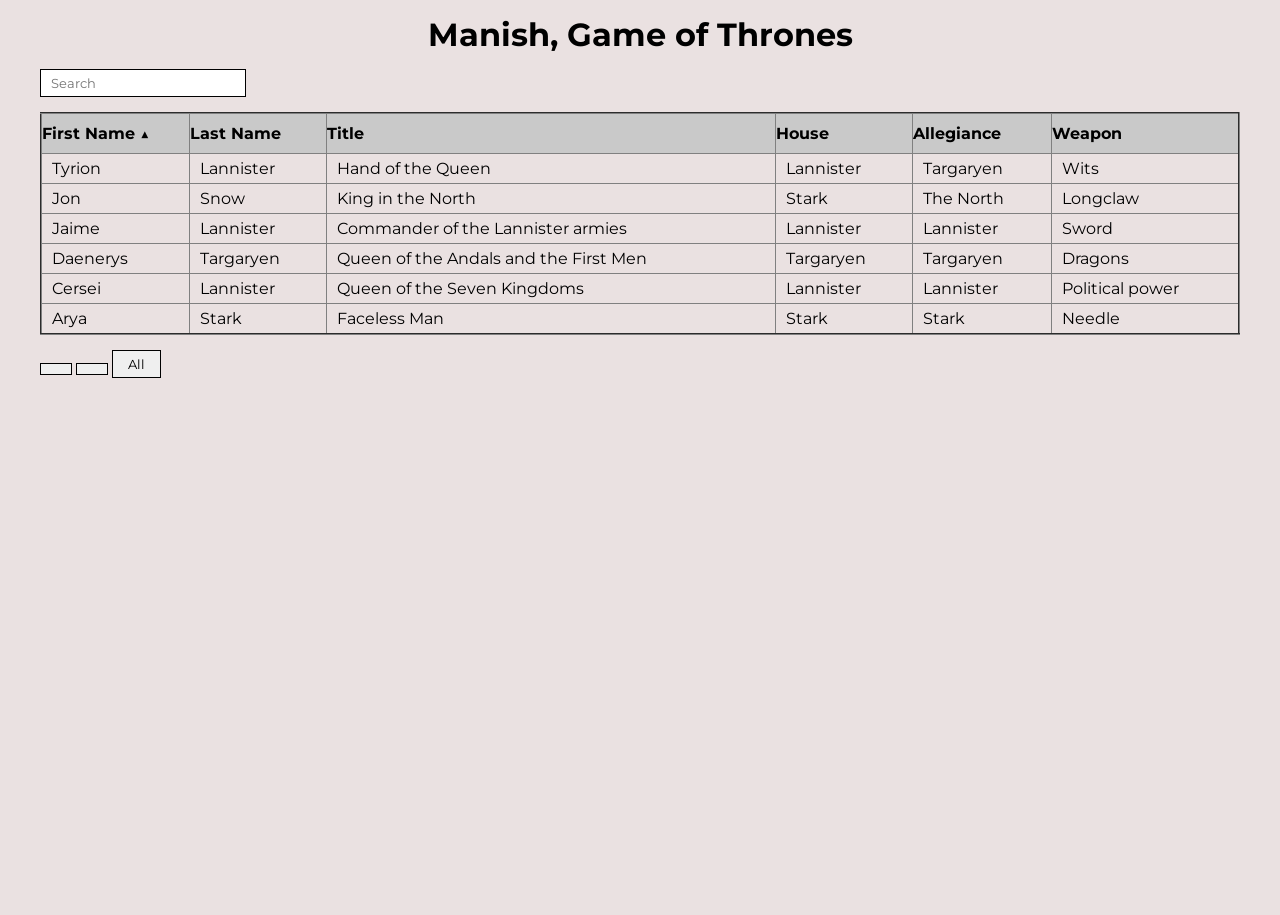
<file: index.html>
<html>

<head>
    <link href="css/style.css" rel="stylesheet">
</head>

<body>
    <main>
        <h1>Manish, Game of Thrones</h1>
        <div class="search-area">
            <input type="text" id="search" placeholder="Search">
        </div>
        
        <table border="2">
            <thead>
                <tr>
                    <th>First Name</th>
                    <th>Last Name</th>
                    <th>Title</th>
                    <th>House</th>
                    <th>Allegiance</th>
                    <th>Weapon</th>
                </tr>
            </thead>
            <tbody id="tableBody">
            </tbody>
        </table>

        <div class="buttons" id="filterButtons">
            <button type="button" class="btn" id="sortAM"></button>
            <button type="button" class="btn" id="sortNZ"></button>
            <button type="button" class="btn" id="all">All</button>
        </div>

    </main>

    <script type="text/javascript" src="js/jquery.js"></script>
    <script type="text/javascript" src="js/script.js"></script>
</body>

</html>
</file>
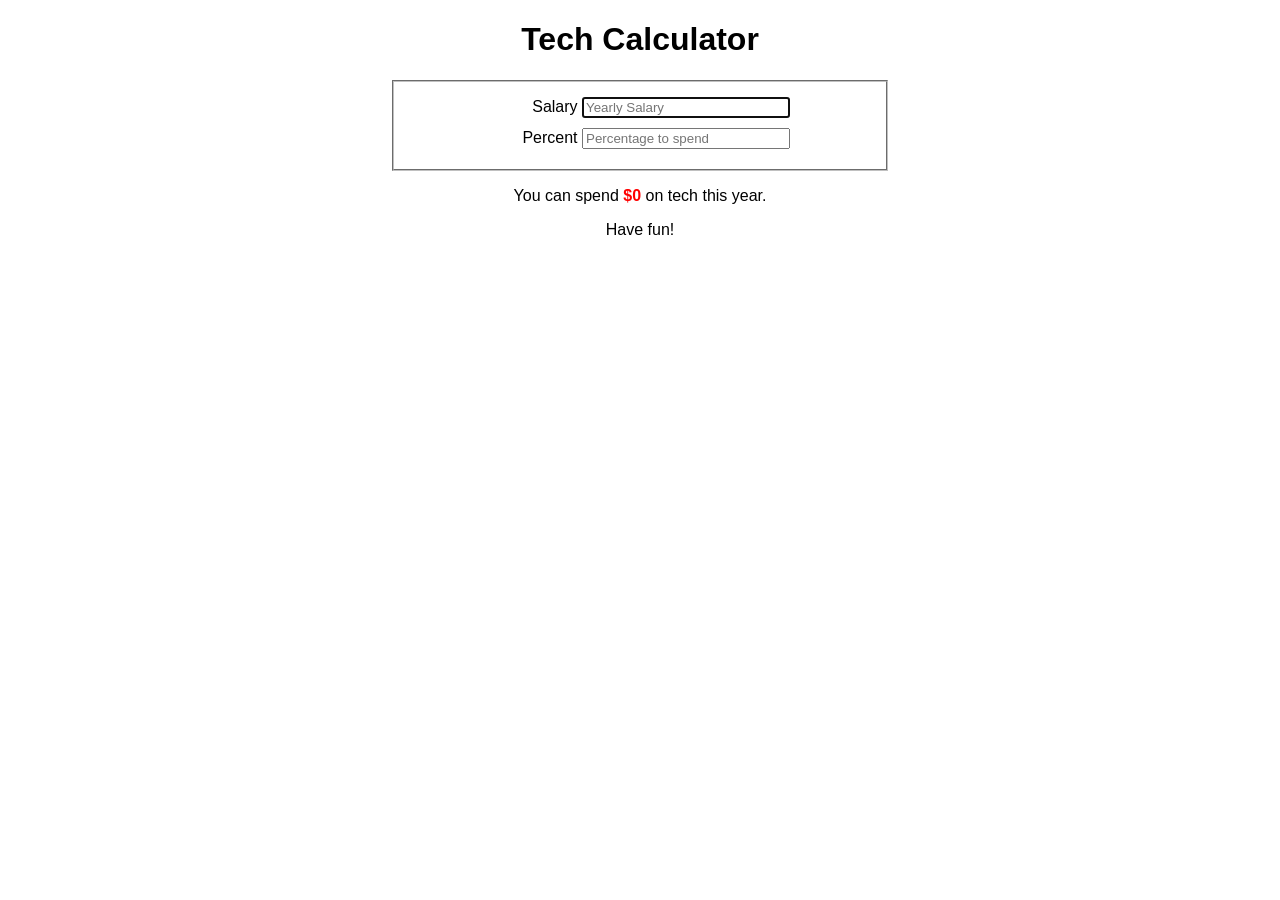
<file: as01.html>
<!DOCTYPE html>
<html>

<head>
	<!-- WEB303 Assignment 1 - jQuery -->
	<meta charset="utf-8" />
	<title>Tech Calculator</title>
	<link rel="stylesheet" href="style.css" />
	<script src="jquery.js"></script>
	<script src="script.js"></script>
</head>

<body>
	<h1>Tech Calculator</h1>
	<form>
		<fieldset>
			<label>Salary
				<input type="text" id="yearly-salary" placeholder="Yearly Salary" autofocus="autofocus" /></label>
			<label>Percent
				<input type="text" id="percent" placeholder="Percentage to spend" /></label>
		</fieldset>
		<p>You can spend <span id="amount">$0</span> on tech this year.</p>
		<p>Have fun!</p>
	</form>
</body>

</html>
</file>
<file: css/style.css>
@import url('https://fonts.googleapis.com/css2?family=Montserrat:ital,wght@0,400;0,500;0,600;0,700;0,800;1,900&display=swap');

* {
  margin: 0;
  padding: 0;
  box-sizing: border-box;
  font-family: 'Montserrat', sans-serif;
}

body {
  min-height: 100vh;
  background-color: #eae1e1;
}

main {
  width: 1200px;
  margin: auto;
}

main h1 {
  text-align: center;
  margin: 15px 0;
}

.search-area input {
  padding: 5px 10px;
  border: 1px solid black;
  background-color: white;
}

table {
  margin: 15px 0;
  width: 100%;
  border-collapse: collapse;
}

th {
  padding: 10px 0;
  background-color: #c9c9c9;
  font-weight: bold;
  text-align: left;
}

td {
  padding: 5px 10px;
}

.buttons .btn {
  padding: 5px 15px;
  cursor: pointer;
  border: 1px solid black;
}

.btn:focus {
  outline: none;
}

.btn-primary {
  background-color: #007bff;
  color: #fff;
}

.btn-primary:hover {
  background-color: #0069d9;
  color: #fff;
}

.btn-secondary {
  background-color: #6c757d;
  color: #fff;
}

.btn-secondary:hover {
  background-color: #5a6268;
  color: #fff;
}

.btn-success {
  background-color: #28a745;
  color: #fff;
}

.btn-success:hover {
  background-color: #218838;
  color: #fff;
}

.btn-danger {
  background-color: #dc3545;
  color: #fff;
}

.btn-danger:hover {
  background-color: #c82333;
  color: #fff;
}

@media screen and (max-width: 1250px) {
  main {
    width: 800px;
  }
}

@media screen and (max-width: 850px) {
  main {
    width: 550px;
  }
}
</file>
<file: style.css>
body {
  font-size: 16px;
  font-family: Helvetica, sans-serif;
  margin: 0 auto;
  max-width: 500px;
}

h1 {
	text-align: center;
}

label {
	display: block;
	width: 300px;
	text-align: right;
	  margin: 10px auto;
}

input[type=text] {
	width: 200px;
}

p {
	text-align: center;
}

span {
	font-weight: bold;
	color: red;
}
</file>
